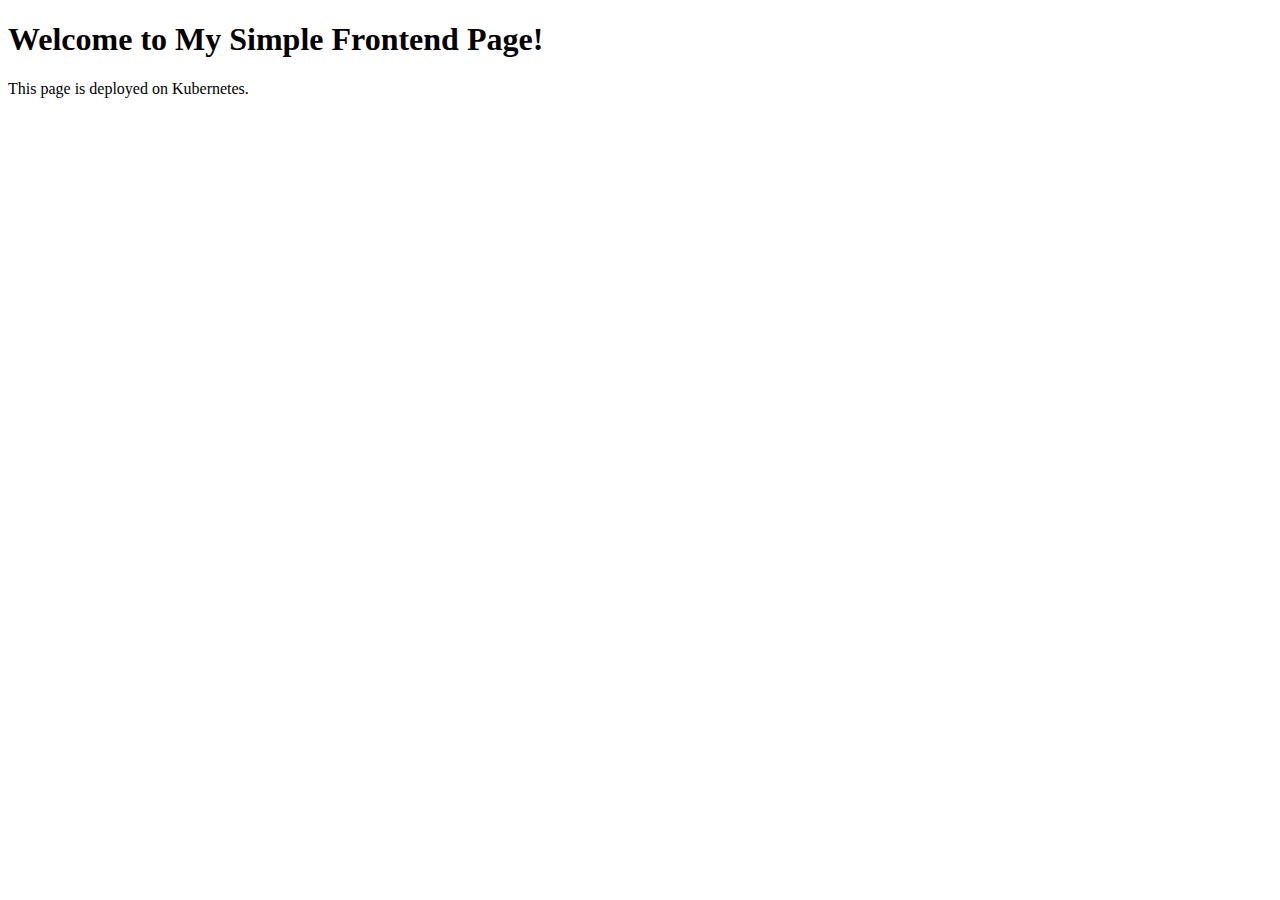
<file: K8s-lab15/index.html>
<!DOCTYPE html>
<html lang="en">
<head>
    <meta charset="UTF-8">
    <meta name="viewport" content="width=device-width, initial-scale=1.0">
    <title>Simple Frontend</title>
</head>
<body>
    <h1>Welcome to My Simple Frontend Page!</h1>
    <p>This page is deployed on Kubernetes.</p>
</body>
</html>
</file>
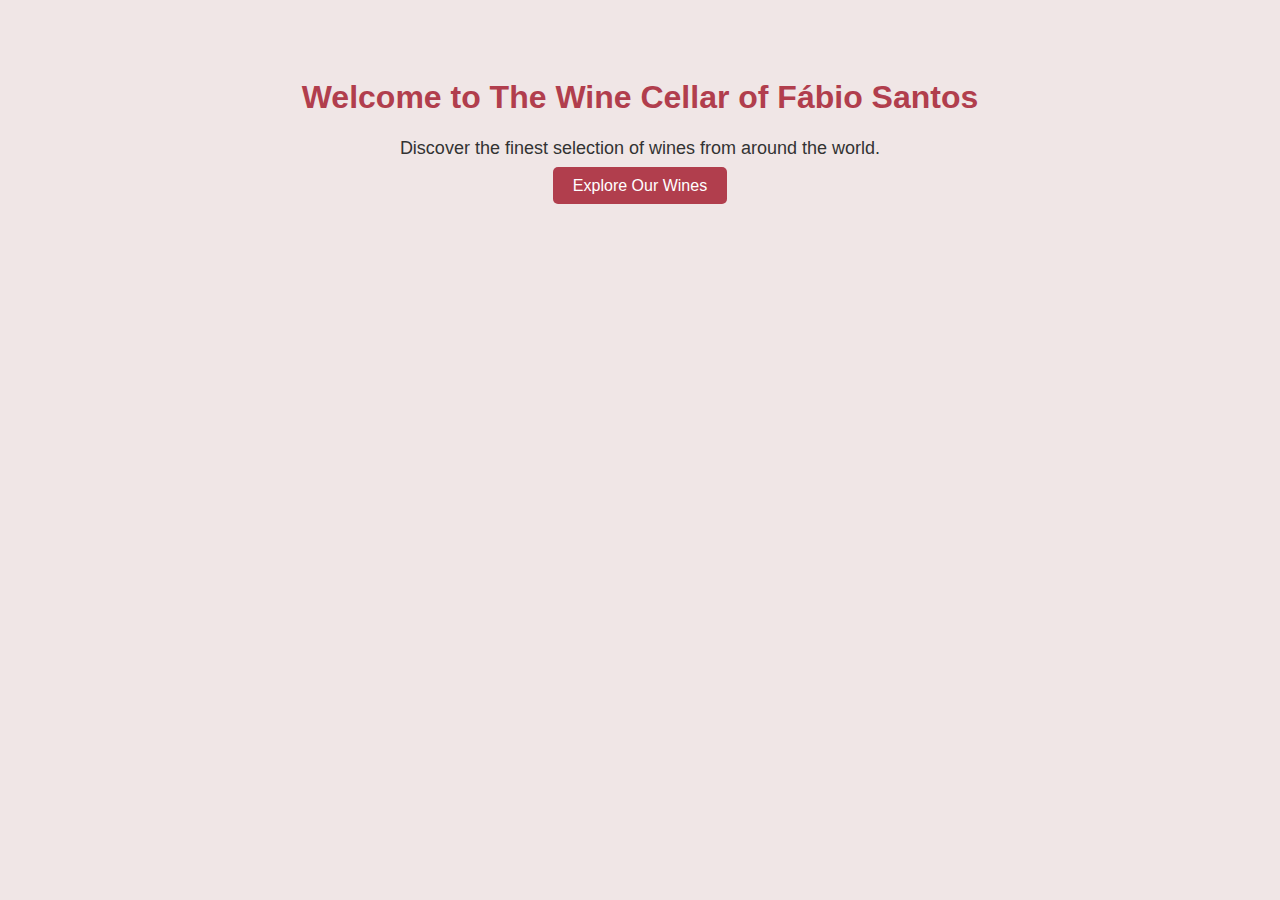
<file: K8S-lab17/index.html>
<!DOCTYPE html>
<html lang="en">
<head>
  <meta charset="UTF-8">
  <meta name="viewport" content="width=device-width, initial-scale=1.0">
  <title>Wine Company</title>
  <style>
    body {
      font-family: Arial, sans-serif;
      background-color: #f0e6e6;
      text-align: center;
      padding: 50px;
    }
    h1 {
      color: #b13e4d;
    }
    p {
      font-size: 18px;
      color: #333;
    }
    .btn {
      background-color: #b13e4d;
      color: white;
      padding: 10px 20px;
      text-decoration: none;
      border-radius: 5px;
    }
    .btn:hover {
      background-color: #9a3341;
    }
  </style>
</head>
<body>

  <h1>Welcome to The Wine Cellar of Fábio Santos</h1>
  <p>Discover the finest selection of wines from around the world.</p>
  <a href="#" class="btn">Explore Our Wines</a>

</body>
</html>
</file>
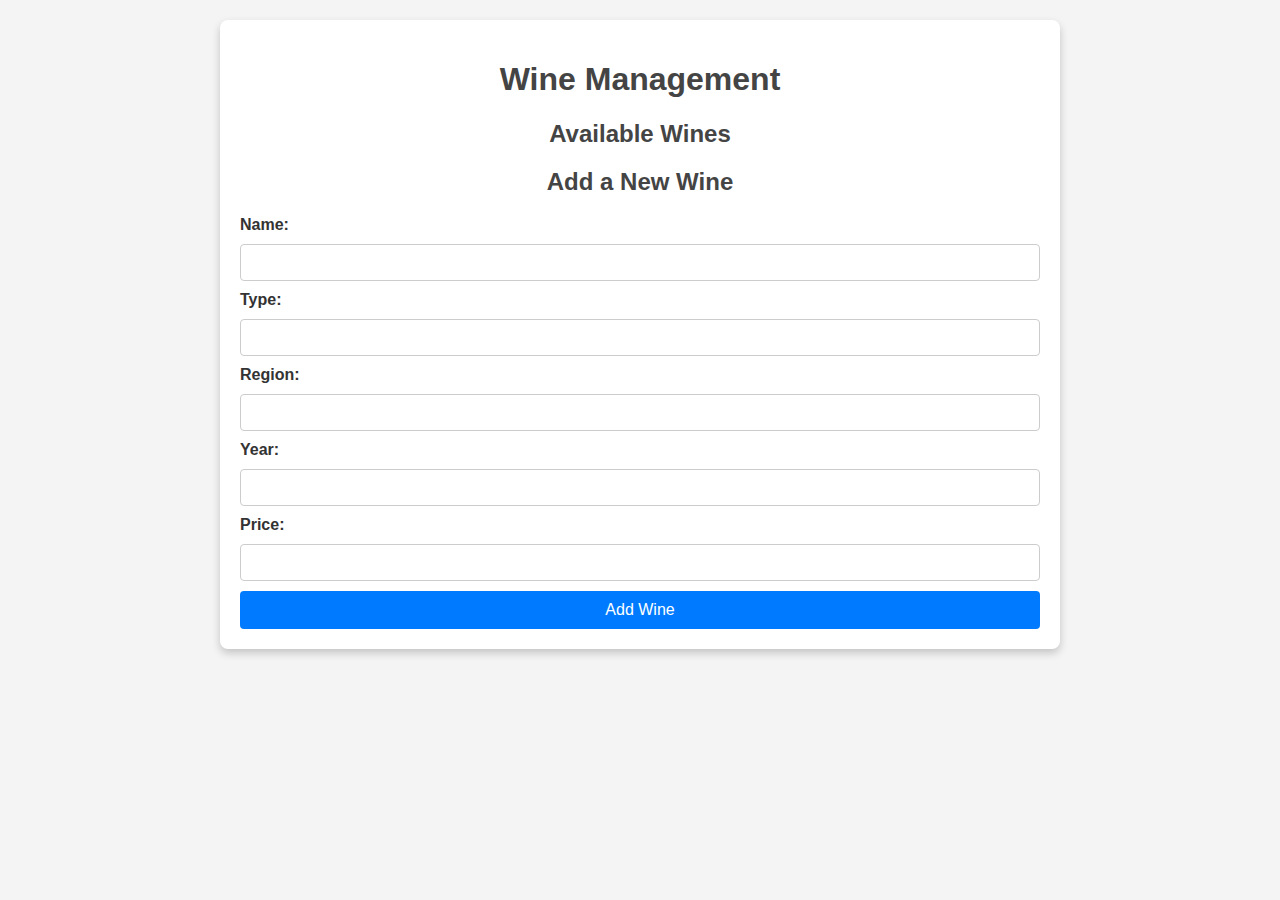
<file: K8S-lab8/index.html>
<!DOCTYPE html>
<html lang="en">
<head>
  <meta charset="UTF-8">
  <meta name="viewport" content="width=device-width, initial-scale=1.0">
  <title>Wine Management</title>
  <link rel="stylesheet" href="styles.css">
</head>
<body>
  <div class="container">
    <h1>Wine Management</h1>
    
    <div id="wine-list">
      <h2>Available Wines</h2>
      <ul id="wines"></ul>
    </div>
    
    <div id="wine-form">
      <h2>Add a New Wine</h2>
      <form id="addWineForm">
        <label for="name">Name:</label>
        <input type="text" id="name" required>
        
        <label for="type">Type:</label>
        <input type="text" id="type" required>
        
        <label for="region">Region:</label>
        <input type="text" id="region" required>
        
        <label for="year">Year:</label>
        <input type="number" id="year" required>
        
        <label for="price">Price:</label>
        <input type="number" step="0.01" id="price" required>
        
        <button type="submit">Add Wine</button>
      </form>
    </div>
  </div>

  <script src="script.js"></script>
</body>
</html>
</file>
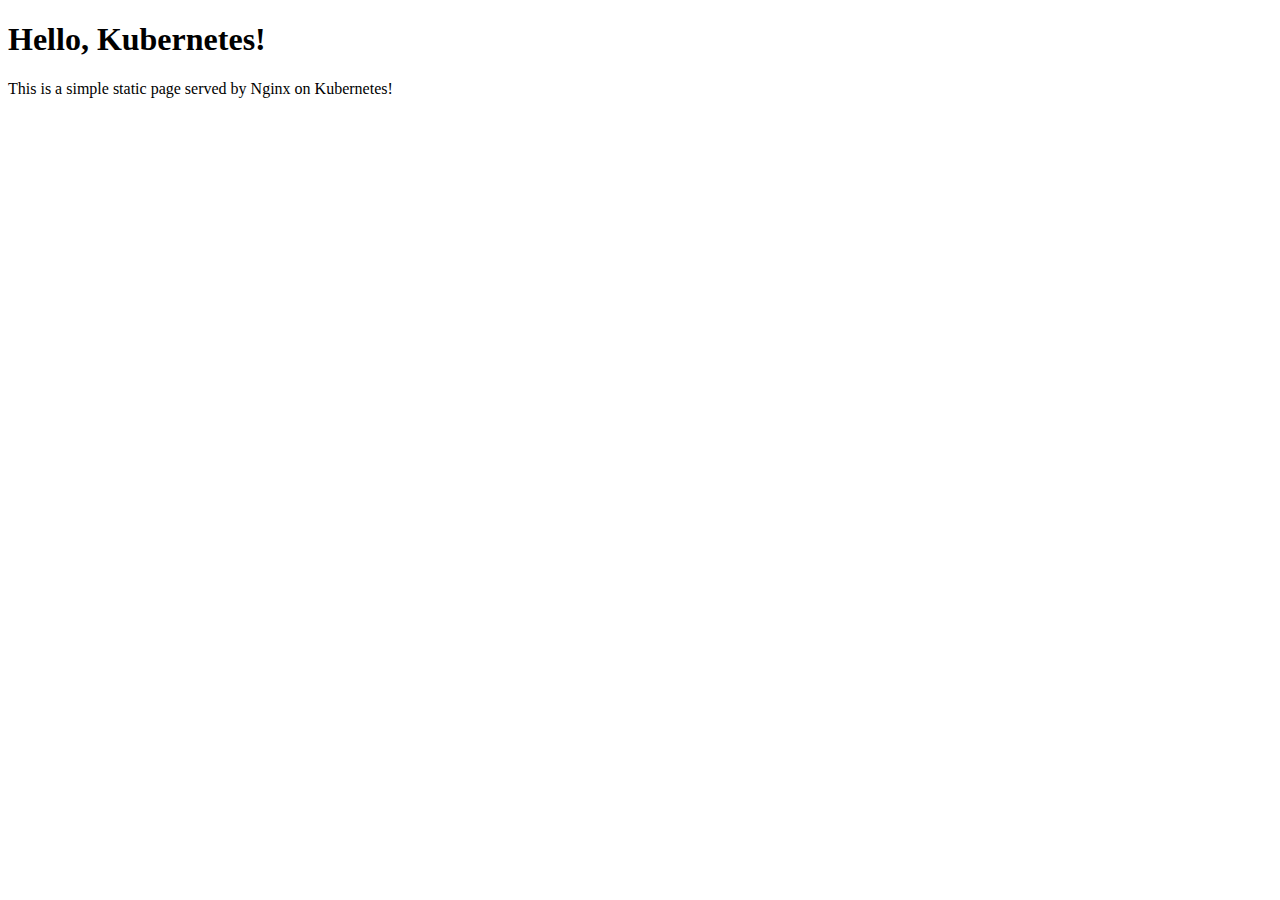
<file: nginx-k8s/index.html>
<!DOCTYPE html>
<html lang="en">
<head>
    <meta charset="UTF-8">
    <meta name="viewport" content="width=device-width, initial-scale=1.0">
    <title>Hello, Kubernetes!</title>
</head>
<body>
    <h1>Hello, Kubernetes!</h1>
    <p>This is a simple static page served by Nginx on Kubernetes!</p>
</body>
</html>
</file>
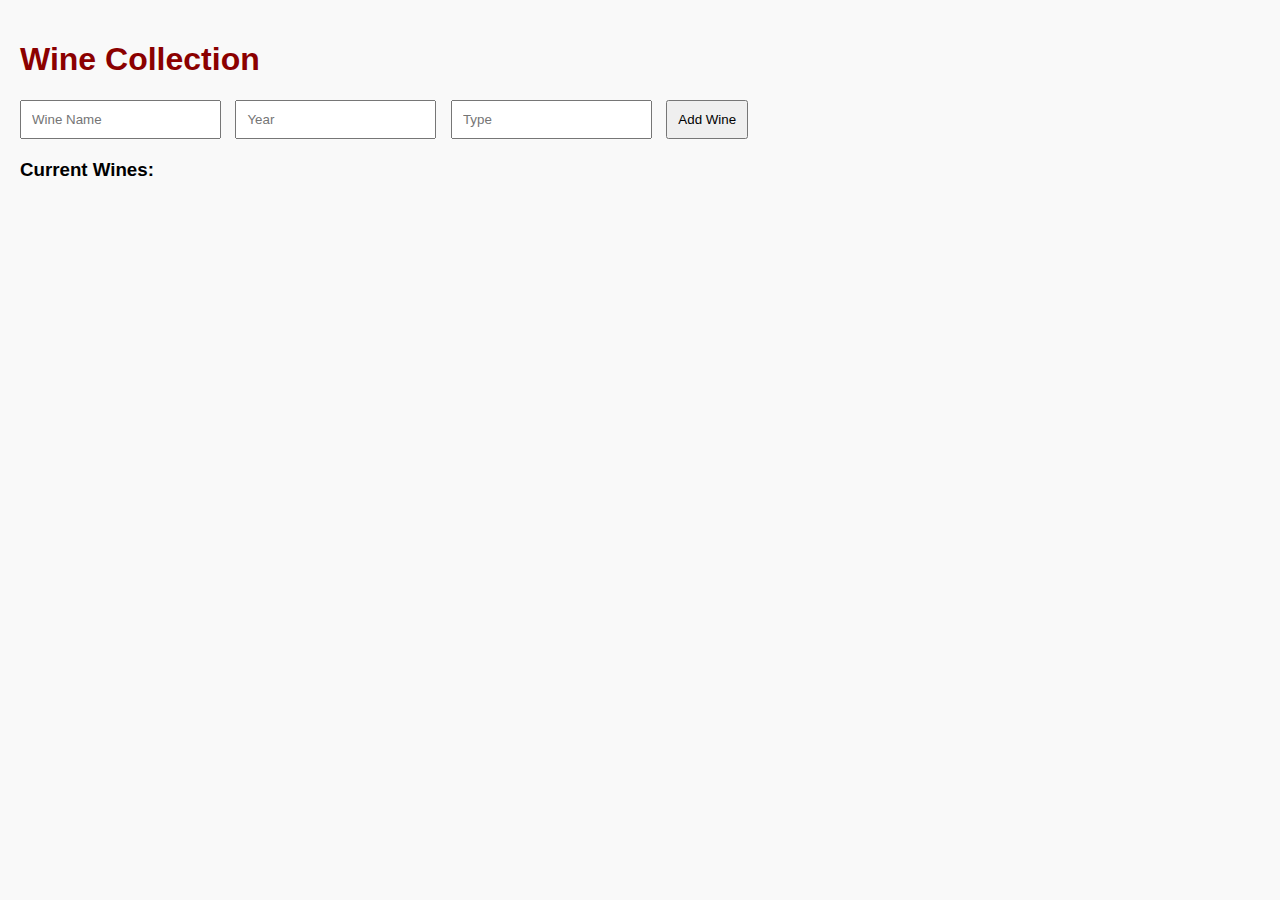
<file: K8S-lab12/frontend/index.html>
<!DOCTYPE html>
<html lang="en">
<head>
    <meta charset="UTF-8">
    <meta name="viewport" content="width=device-width, initial-scale=1.0">
    <title>Wine Collection</title>
    <style>
        body {
            font-family: Arial, sans-serif;
            margin: 0;
            padding: 20px;
            background-color: #f9f9f9;
        }
        h1 {
            color: #8B0000;
        }
        form {
            margin-bottom: 20px;
        }
        input, button {
            padding: 10px;
            margin-right: 10px;
        }
        ul {
            list-style-type: none;
            padding: 0;
        }
        li {
            margin: 5px 0;
        }
    </style>
</head>
<body>
    <h1>Wine Collection</h1>

    <form id="add-wine-form">
        <input type="text" id="name" placeholder="Wine Name" required>
        <input type="number" id="year" placeholder="Year" required>
        <input type="text" id="type" placeholder="Type" required>
        <button type="submit">Add Wine</button>
    </form>

    <h3>Current Wines:</h3>
    <ul id="wine-list"></ul>

    <script>
        const form = document.getElementById('add-wine-form');
        const wineList = document.getElementById('wine-list');

        // Load wines from the backend
        async function loadWines() {
            try {
                const response = await fetch('http://backend-service/wines');
                const wines = await response.json();

                // Display the wines in the list
                wineList.innerHTML = wines.map(wine => `<li>${wine.name} (${wine.year}) - ${wine.type}</li>`).join('');
            } catch (err) {
                console.error('Error loading wines:', err);
            }
        }

        // Add a new wine to the collection
        form.addEventListener('submit', async (event) => {
            event.preventDefault();

            const name = document.getElementById('name').value;
            const year = document.getElementById('year').value;
            const type = document.getElementById('type').value;

            const newWine = { name, year, type };

            try {
                const response = await fetch('http://backend-service/wines', {
                    method: 'POST',
                    headers: { 'Content-Type': 'application/json' },
                    body: JSON.stringify(newWine)
                });

                if (response.ok) {
                    // Refresh the list of wines
                    loadWines();
                }
            } catch (err) {
                console.error('Error adding wine:', err);
            }
        });

        // Load the wines initially
        loadWines();
    </script>
</body>
</html>
</file>
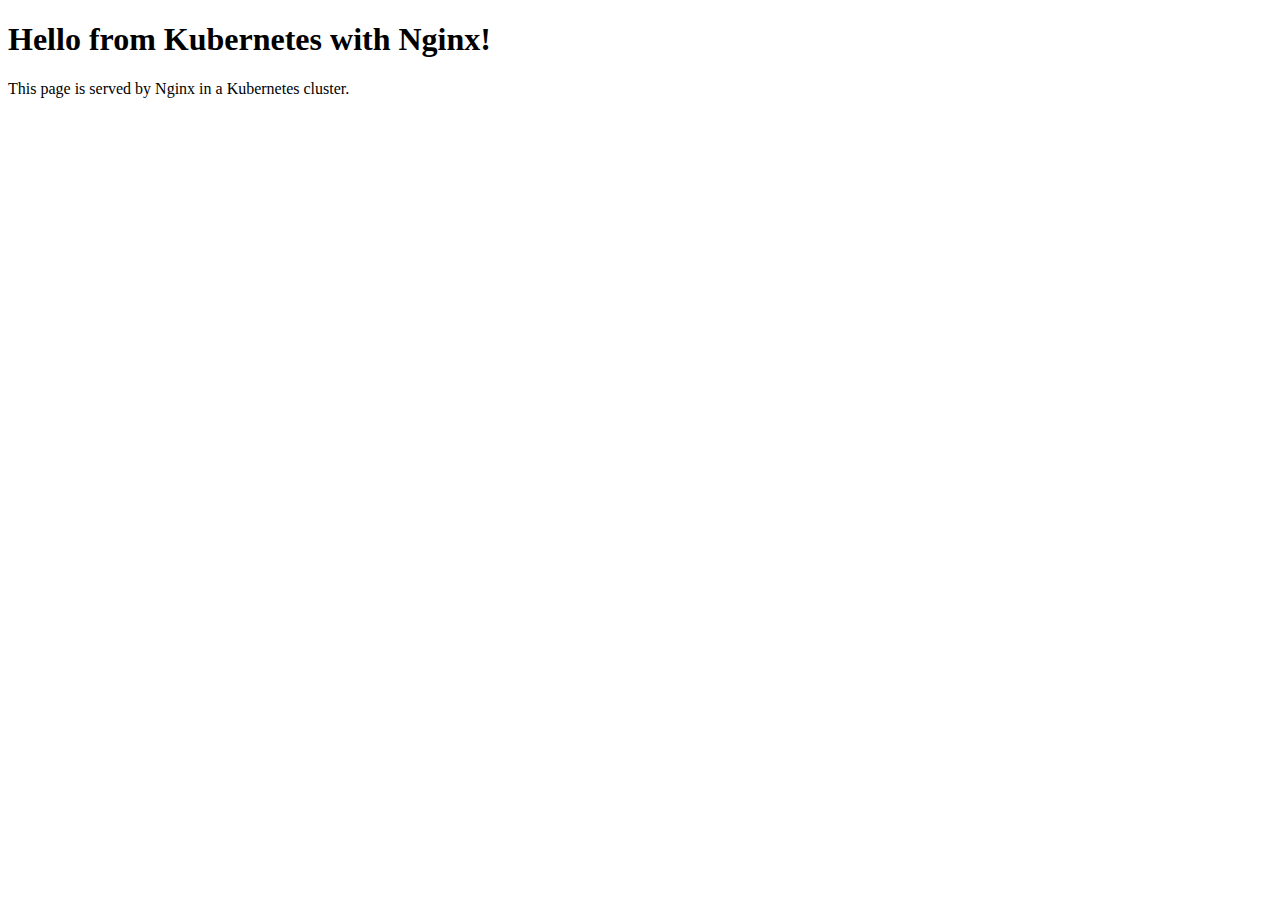
<file: mini-k8s-nginx-project/html/index.html>
<!-- html/index.html -->
<!DOCTYPE html>
<html lang="en">
<head>
  <meta charset="UTF-8">
  <meta name="viewport" content="width=device-width, initial-scale=1.0">
  <title>Mini Kubernetes Project with Nginx</title>
</head>
<body>
  <h1>Hello from Kubernetes with Nginx!</h1>
  <p>This page is served by Nginx in a Kubernetes cluster.</p>
</body>
</html>
</file>
<file: K8S-lab8/styles.css>
body {
    font-family: Arial, sans-serif;
    background-color: #f4f4f4;
    color: #333;
    margin: 0;
    padding: 0;
  }
  
  .container {
    max-width: 800px;
    margin: 20px auto;
    padding: 20px;
    background: #fff;
    border-radius: 8px;
    box-shadow: 0 4px 8px rgba(0, 0, 0, 0.2);
  }
  
  h1, h2 {
    text-align: center;
    color: #444;
  }
  
  form {
    display: flex;
    flex-direction: column;
    gap: 10px;
  }
  
  form label {
    font-weight: bold;
  }
  
  form input, form button {
    padding: 10px;
    border-radius: 4px;
    border: 1px solid #ccc;
  }
  
  form button {
    background-color: #007BFF;
    color: white;
    border: none;
    cursor: pointer;
    font-size: 16px;
  }
  
  form button:hover {
    background-color: #0056b3;
  }
  
  #wine-list ul {
    list-style-type: none;
    padding: 0;
  }
  
  #wine-list ul li {
    background: #e9ecef;
    margin: 5px 0;
    padding: 10px;
    border-radius: 4px;
  }
</file>
